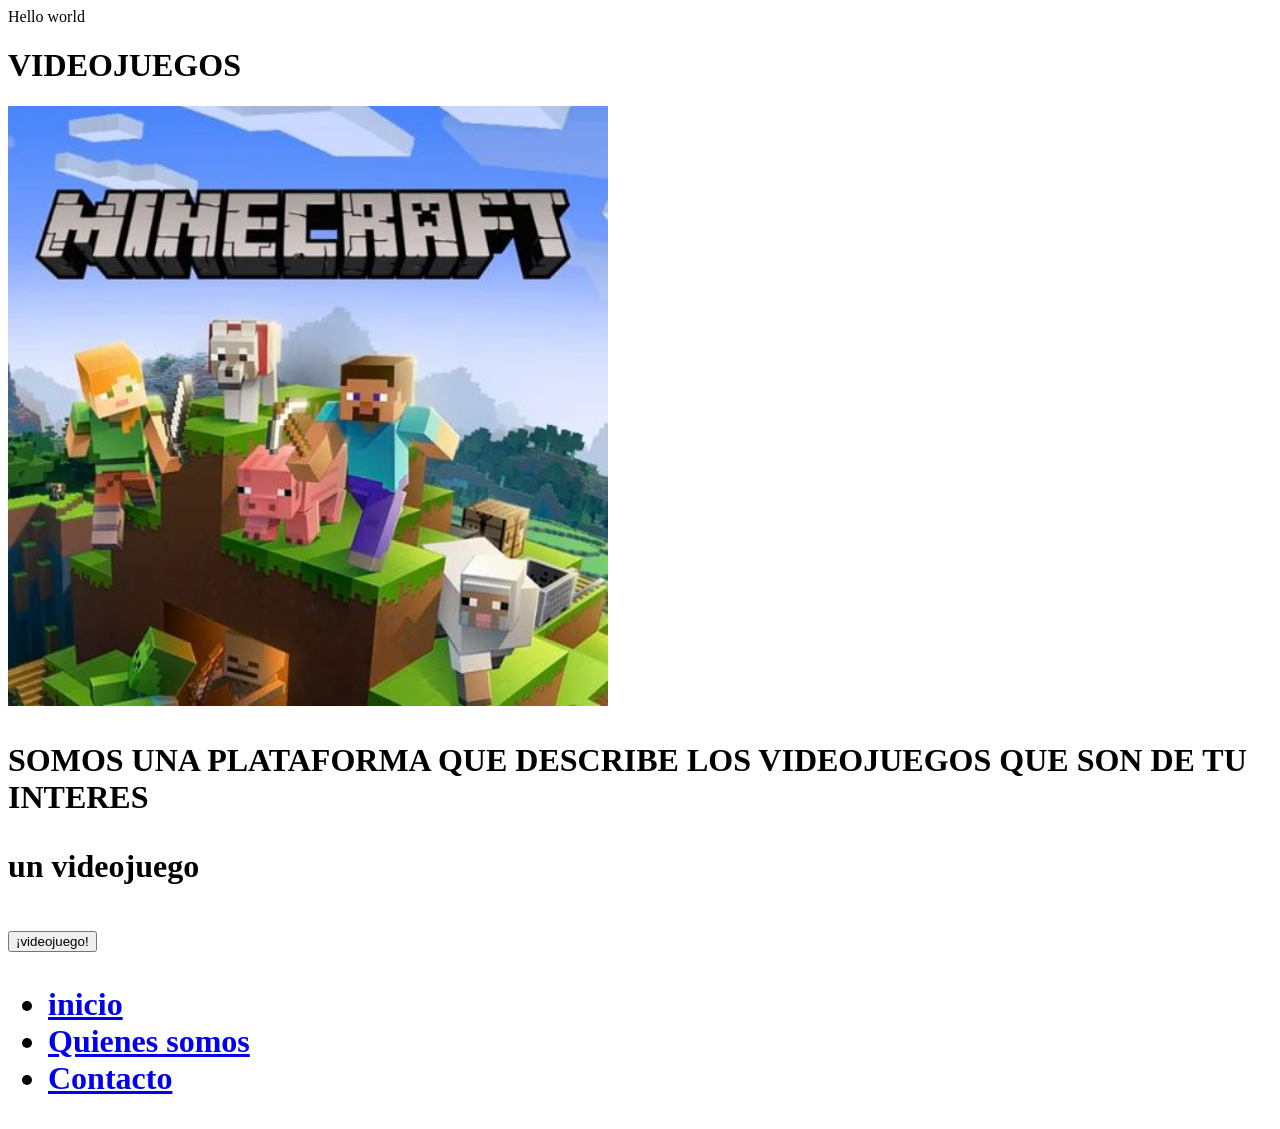
<file: index.html>
<!DOCTYPE html>
<html>

<head>
  <meta charset="utf-8">
  <meta name="viewport" content="width=device-width">
  <title>replit</title>
</head>

<body>
  Hello world
<h1>VIDEOJUEGOS</h1>
 <img src="minecraft.jpg" alt="aqui deberia aber una imagen" width="600">
 <h1>

<p>   SOMOS UNA PLATAFORMA QUE DESCRIBE LOS VIDEOJUEGOS QUE SON DE TU INTERES</p>
<p id="titulo"> un videojuego</p>
<button id="botonvideojuego">¡videojuego!</button>

<ul>
<Li><a href="index.html">inicio</a></Li>
<Li><a href="about.html">Quienes somos</a></Li>
<Li><a href="contact.html">Contacto</a></Li>
</ul>


  <!--
  This script places a badge on your repl's full-browser view back to your repl's cover
  page. Try various colors for the theme: dark, light, red, orange, yellow, lime, green,
  teal, blue, blurple, magenta, pink!
  -->
  <script src="https://replit.com/public/js/replit-badge-v2.js" theme="dark" position="bottom-right"></script>
</body>

</html>
</file>
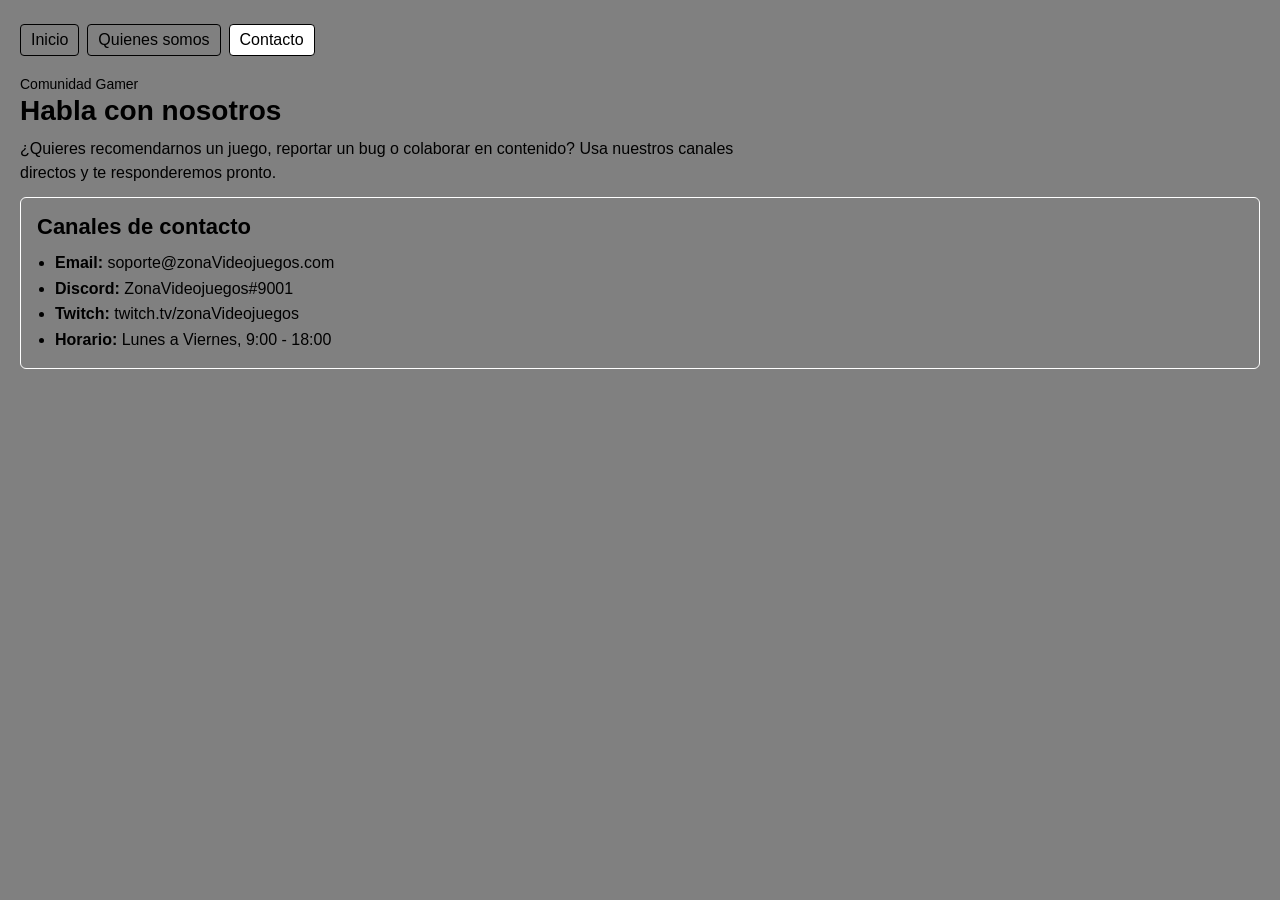
<file: contact.html>
<!DOCTYPE html>
<html lang="es">
<head>
    <meta charset="UTF-8">
    <meta name="viewport" content="width=device-width, initial-scale=1.0">
    <title>Contacto Gamer</title>
    <link rel="stylesheet" href="style.css">
</head>
<body class="contact-page">
    <header class="hero">
        <nav class="main-nav">
            <a href="index.html">Inicio</a>
            <a href="about.html">Quienes somos</a>
            <a class="active" href="contact.html">Contacto</a>
        </nav>

        <div class="hero-content">
            <p class="kicker">Comunidad Gamer</p>
            <h1>Habla con nosotros</h1>
            <p>
                ¿Quieres recomendarnos un juego, reportar un bug o colaborar en contenido?
                Usa nuestros canales directos y te responderemos pronto.
            </p>
        </div>
    </header>

    <main class="contact-layout">
        <section class="card">
            <h2>Canales de contacto</h2>
            <ul class="contact-list">
                <li><strong>Email:</strong> soporte@zonaVideojuegos.com</li>
                <li><strong>Discord:</strong> ZonaVideojuegos#9001</li>
                <li><strong>Twitch:</strong> twitch.tv/zonaVideojuegos</li>
                <li><strong>Horario:</strong> Lunes a Viernes, 9:00 - 18:00</li>
            </ul>
        </section>

    </main>

</body>
</html>
</file>
<file: style.css>
* {
  box-sizing: border-box;
}

body.contact-page {
  margin: 0;
  min-height: 100vh;
  font-family: Arial, sans-serif;
  color: black;
  background-color: gray;
}

.hero {
  padding: 24px 20px 12px;
}

.main-nav {
  display: flex;
  gap: 8px;
  margin-bottom: 18px;
}

.main-nav a {
  text-decoration: none;
  color: black;
  border: 1px solid black;
  padding: 6px 10px;
  border-radius: 4px;
}

.main-nav a:hover,
.main-nav a.active {
  background-color: white;
}

.hero-content {
  max-width: 720px;
}

.kicker {
  margin: 0 0 6px;
  font-size: 14px;
}

.hero h1 {
  margin: 0 0 10px;
  font-size: 28px;
}

.hero p {
  margin: 0;
  line-height: 1.5;
}

.contact-layout {
  padding: 0 20px 24px;
}

.card {
  border: 1px solid white;
  border-radius: 6px;
  padding: 16px;
}

.card h2 {
  margin-top: 0;
  margin-bottom: 10px;
  font-size: 22px;
}

.contact-list {
  margin: 0;
  padding-left: 18px;
  line-height: 1.6;
}

@media (max-width: 900px) {
  .hero {
    padding: 20px 14px 10px;
  }

  .contact-layout {
    padding: 0 14px 20px;
  }
}
</file>
